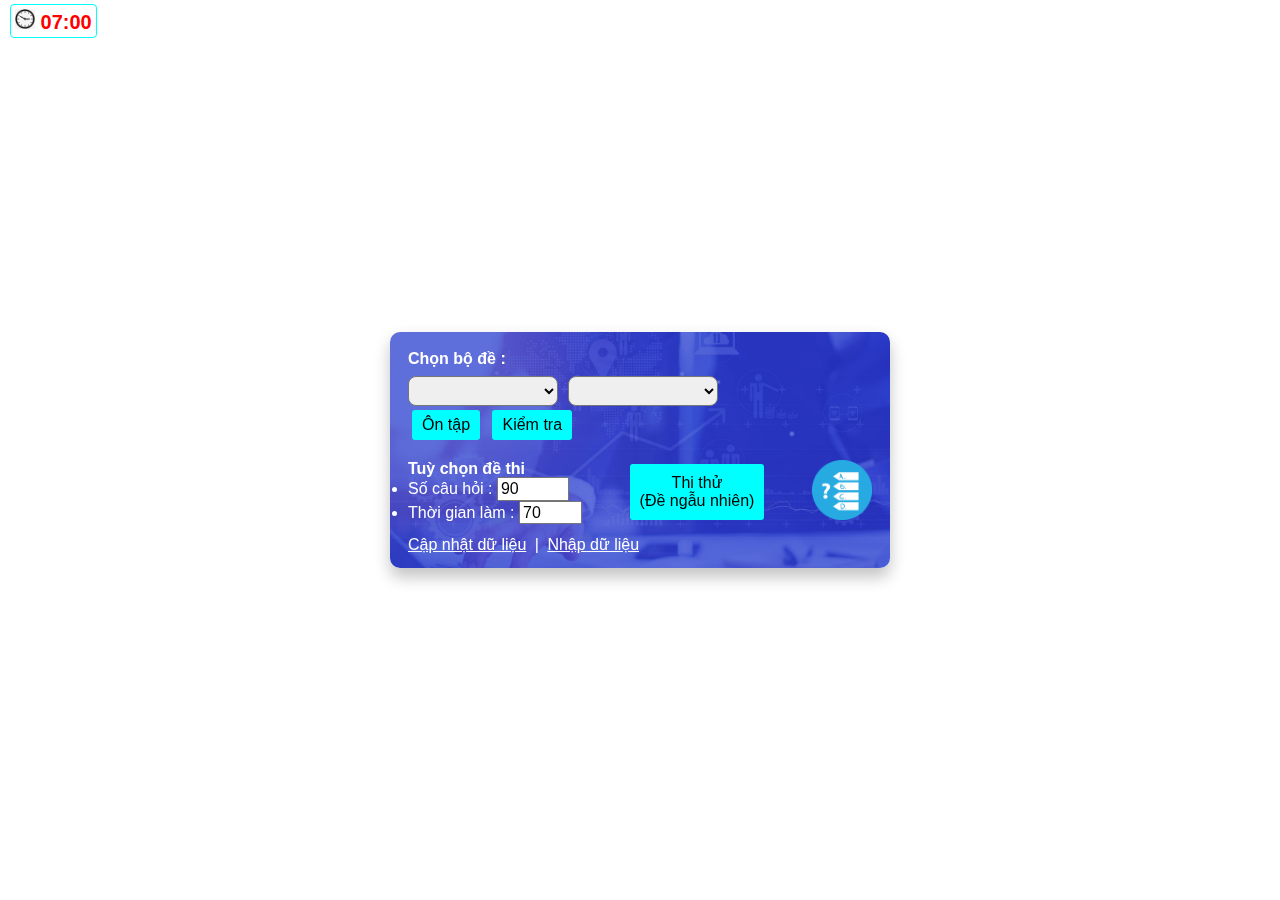
<file: index.html>
<!DOCTYPE html>
<html lang="en">
<head>
  <meta charset="UTF-8">
  <title>Ôn thi trắc nghiệm</title>
<link rel="shortcut icon" href="./src/favicon.ico">
<link rel="stylesheet" href="./src/style.css">
<script src="./src/jszip.js"></script>
<script src="./src/xlsx.js"></script>
</head>
<body>
<noscript>You need to enable JavaScript to run this app.</noscript>
<style id="option"></style>
  <div class="container bg">
    <div class="left-box">
	<div class="bold" style="margin-bottom:8px;font-size:16px;"> Chọn bộ đề : </div>
	<div class="selectoption">      
      <select id="selectsource" class="select"></select>
      <select id="mySelect" class="select"></select>
	</div>
      <button class="btn2 btn-primary" id="btn-start">Ôn tập</button>
      <button class="btn2 btn-primary" id="btn-check">Kiểm tra</button>
    </div>
    <div class="right-box">
	<div>
	<div class="bold"> Tuỳ chọn đề thi</div>
	<li>Số câu hỏi : <input type="number" id="numberq" min="50" max="200" step="5" value="90" /><br/></li>
	<li> Thời gian làm : <input type="number" id="timer" min="10" max="90" step="1" value="70"/><br/></li>
	</div>
	<button class="btn2 btn-primary" id="btn-test" style="text-align:center;">Thi thử <br/>(Đề ngẫu nhiên)</button>
	<img src="src/img/128.png" style="width:60px; height: 60px;"/>
    </div>
    <div class="tool">
	<a class="update" href="#" title="Cập nhật dữ liệu từ host">Cập nhật dữ liệu</a> | <a class="import" title="Hỗ trợ file JSON, XLS và XLSX theo mẫu" href="#">Nhập dữ liệu</a>
    </div>
  </div>
<div class="right clock-container" id="clock-container"><img src="./src/clock.png" style="height:20px; width:20px;"/> 07:00</div>
<input type="file" class="fileupload" accept=".json, .xlsx, .xls"/>
<div class="quiz" id="mainquiz"></div>
<script src="./src/main.js"></script>

</body>
</html>
</file>
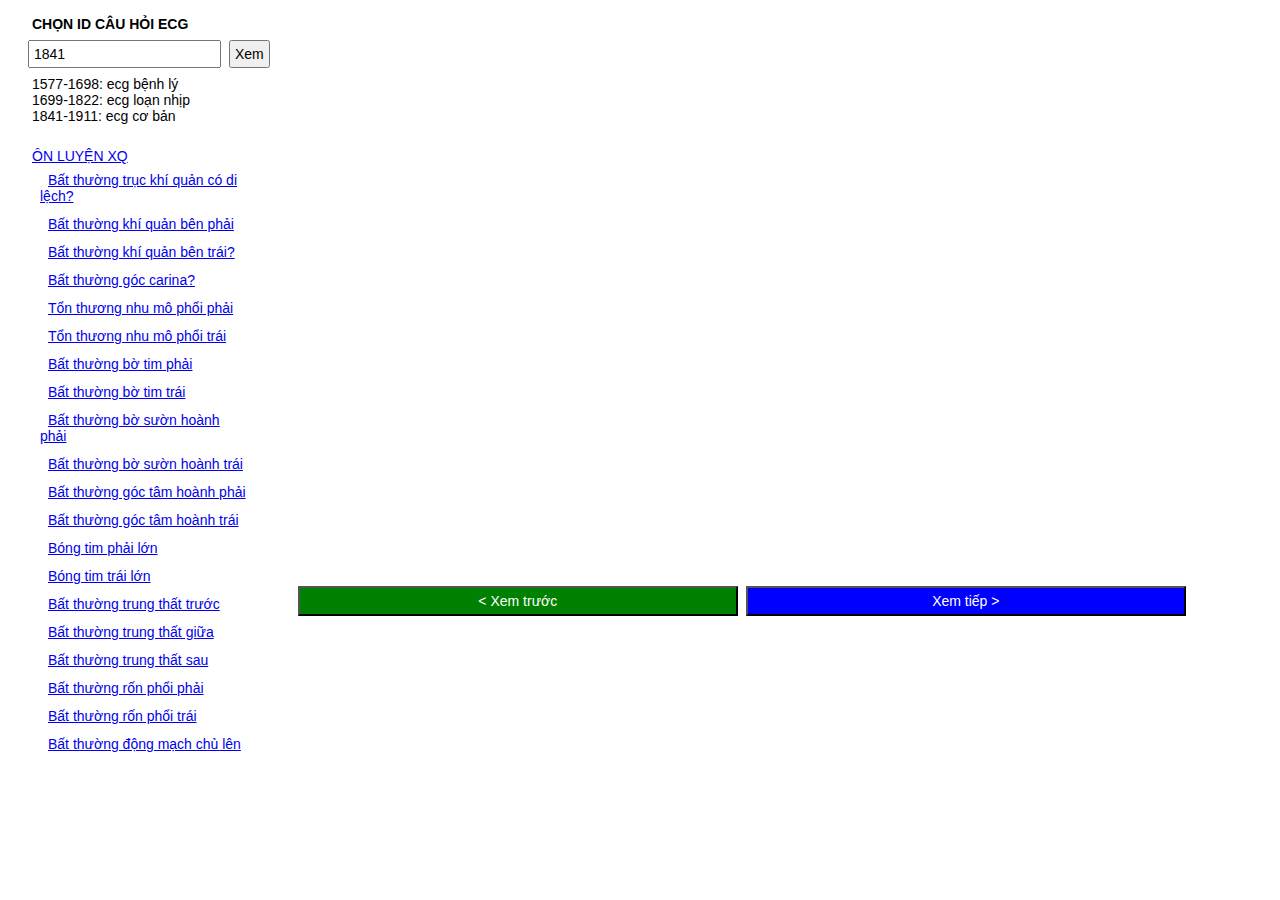
<file: ecg/index.html>
<html>

<head>
<title> Ôn thi ECG online</title>
  <meta charset="UTF-8">
<link rel="shortcut icon" href="../src/favicon.ico">
<meta name="msapplication-TileColor" content="#ffffff">
<meta name="theme-color" content="#ffffff">
</head>
<style>
    * {
        font-size: 14px;
        padding: 4px;
        margin: 4px;
	overflow: hidden;
	margin-top: 0px;
	font-family: arial;
    }
    button {
    font-size:16x!important;
    cursor: pointer;
    }
    body {
        display: flex;
    }

    .left {
        float: left;
        width: 320px;
    	overflow:auto!important;
    }

    .right {
        width: 100%;
	padding:0px;
    }

    iframe {
	width: 100%;
        border: 0px;
    }
.bitt{
position: absolute;
    width:70%
}
</style>

<body>
    <div class="left" style="overflow:auto!important;">
	<h3> CHỌN ID CÂU HỎI ECG</h3>
        <input type="number" id="poll_id" value="1841" title="Dùng phim arrow để chuyển câu hỏi! " width = "50px"/><button id="ok"> Xem</button><br/>
<div>1577-1698: ecg bệnh lý <br>1699-1822: ecg loạn nhịp <br/>1841-1911: ecg cơ bản</div><br/>
	<a href = "https://bsgdtphcm.vn/xquang/viewopen.php" target=_blank> ÔN LUYỆN XQ </a><br/>
<div class="poll_xq"> <div> <a href="https://bsgdtphcm.vn/api/xquang_view.php?chude=4040314040" target="_blank">Bất thường trục khí quản có di lệch?</a></div><div>   <a href="https://bsgdtphcm.vn/api/xquang_view.php?chude=4040324040" target="_blank">Bất thường khí quản bên phải</a></div><div>   <a href="https://bsgdtphcm.vn/api/xquang_view.php?chude=4040334040" target="_blank">Bất thường khí quản bên trái?</a></div><div>   <a href="https://bsgdtphcm.vn/api/xquang_view.php?chude=4040344040" target="_blank">Bất thường góc carina?</a></div><div>   <a href="https://bsgdtphcm.vn/api/xquang_view.php?chude=4040354040" target="_blank">Tổn thương nhu mô phổi phải</a></div><div>   <a href="https://bsgdtphcm.vn/api/xquang_view.php?chude=4040364040" target="_blank">Tổn thương nhu mô phổi trái</a></div><div>   <a href="https://bsgdtphcm.vn/api/xquang_view.php?chude=4040374040" target="_blank">Bất thường bờ tim phải</a></div><div>   <a href="https://bsgdtphcm.vn/api/xquang_view.php?chude=4040384040" target="_blank">Bất thường bờ tim trái</a></div><div>   <a href="https://bsgdtphcm.vn/api/xquang_view.php?chude=4040394040" target="_blank">Bất thường bờ sườn hoành phải</a></div><div>   <a href="https://bsgdtphcm.vn/api/xquang_view.php?chude=404031304040" target="_blank">Bất thường bờ sườn hoành trái</a></div><div>   <a href="https://bsgdtphcm.vn/api/xquang_view.php?chude=404031314040" target="_blank">Bất thường góc tâm hoành phải</a></div><div>   <a href="https://bsgdtphcm.vn/api/xquang_view.php?chude=404031324040" target="_blank">Bất thường góc tâm hoành trái</a></div><div>   <a href="https://bsgdtphcm.vn/api/xquang_view.php?chude=404031334040" target="_blank">Bóng tim phải lớn</a></div><div>   <a href="https://bsgdtphcm.vn/api/xquang_view.php?chude=404031344040" target="_blank">Bóng tim trái lớn</a></div><div>   <a href="https://bsgdtphcm.vn/api/xquang_view.php?chude=404031354040" target="_blank">Bất thường trung thất trước</a></div><div>   <a href="https://bsgdtphcm.vn/api/xquang_view.php?chude=404031364040" target="_blank">Bất thường trung thất giữa</a></div><div>   <a href="https://bsgdtphcm.vn/api/xquang_view.php?chude=404031374040" target="_blank">Bất thường trung thất sau</a></div><div>   <a href="https://bsgdtphcm.vn/api/xquang_view.php?chude=404031384040" target="_blank">Bất thường rốn phổi phải</a></div><div>   <a href="https://bsgdtphcm.vn/api/xquang_view.php?chude=404031394040" target="_blank">Bất thường rốn phổi trái</a></div><div>   <a href="https://bsgdtphcm.vn/api/xquang_view.php?chude=404032304040" target="_blank">Bất thường động mạch chủ lên</a></div><div>  </div></div>
    </div>

    <div class="right">
        <div id="poll"></div>
	<div style="display: flex;" class="bitt">
	<button id="pre" style="width:50%;height: 30px; color: white; background-color: green;">< Xem trước </button>
	<button id="next" style="width:50%;height: 30px; color: white; background-color: blue;"> Xem tiếp ></button>
	</div>
    </div>

           <script src="./main.js"></script>
</body>

</html>
</file>
<file: src/style.css>
* {
  font-family:"Nunito",sans-serif,arial;
  font-size:16px;
  line-height:1.1;
}

body {
  margin:auto;
}

button {
  background-color:aqua;
  margin:4px;
}

.btn {
  min-height:16px;
  min-width:16px;
}

.select {
  border-radius:8px;
  min-height:30px;
  min-width:150px;
  margin-right:10px;
}

.selectoption {
  display:flex;
}

.btn2 {
  display:inline-flex;
  flex-direction:row;
  align-items:center;
  border:none;
  border-radius:3px;
  cursor:pointer;
  font-size:16px;
  justify-content:center;
  padding:5px 10px;
  text-align:left;
  vertical-align:middle;
  min-height:30px;
  min-width:40px;
}

.container {
  background-color:rgb(111 90 193);
  color:rgb(255,255,255);
  transition:box-shadow 300ms cubic-bezier(0.4,0,0.2,1) 0ms;
  background-image:none;
  margin-left:auto;
  margin-right:auto;
  width:100%;
  padding:10px;
  max-width:480px;
  border-radius:10px;
  box-shadow:rgba(0,0,0,0.24) 0 8px 16px 0;
  position:fixed;
  top:50%;
  left:50%;
  transform:translate(-50%,-50%);
}

.left-box {
  padding:8px;
}

.right-box {
  padding:8px;
  display:flex;
  justify-content:space-between;
}

.btn {
  margin:10px;
  padding:4px;
  cursor:pointer;
}

.bold {
  font-weight:600;
}

.quiz {
  margin:auto;
}

.popup {
  position:fixed;
  height:100vh;
  width:70%;
  left:15%;
  margin:auto;
  z-index:2;
  box-shadow:rgba(0,0,0,0.33) -3px 2px 10px 1px;
  color:rgb(92,92,92);
  border-radius:12px;
  transition:all 0.2s ease-out 0s;
  background:rgb(255,255,255);
}

.left {
  float:left;
  font-size:20px !important;
}

.popup_content {
  padding:0 0 0 16px;
  margin:4px 8px;
  overflow:auto;
  height:85vh;
}

.popup_footer {
  position:absolute;
  right:10px;
}

h1 {
  font-size:16px;
}

::-webkit-scrollbar {
  width:7px;
  height:7px;
  background:transparent;
}

.top {
  top:0;
  padding:8px;
  font-size:20px;
  font-weight:700;
  background-image:linear-gradient(90deg,#3F51B5 0%,#0770C0 100%);
  color:rgb(255,255,255);
  height:20px;
}

.right {
  position:absolute;
  top:0;
  margin-left:10px;
  border:solid aqua 1px;
  padding:4px;
  border-radius:4px;
}

#clock-container {
  font-size:20px !important;
  color:red;
  margin-right:20px;
  margin-top:4px;
  font-weight:600;
}

.answer {
  display:none;
  margin:4px;
}

.fileupload {
  display:none;
}

.update,
.download,
.import {
  cursor:pointer;
  color:white;
  margin:4px;
}

.tool {
  margin:4px;
}

::-webkit-scrollbar-thumb {
  background:rgb(204,204,204);
  border-radius:10px;
}

::-webkit-scrollbar-track {
  box-shadow:grey 0 0 0 inset;
  border-radius:1px;
}
.bg {
    background: url("invision-bg.jpg") no-repeat top center;
    background-size: cover;
    width: 100%;
}
</file>
